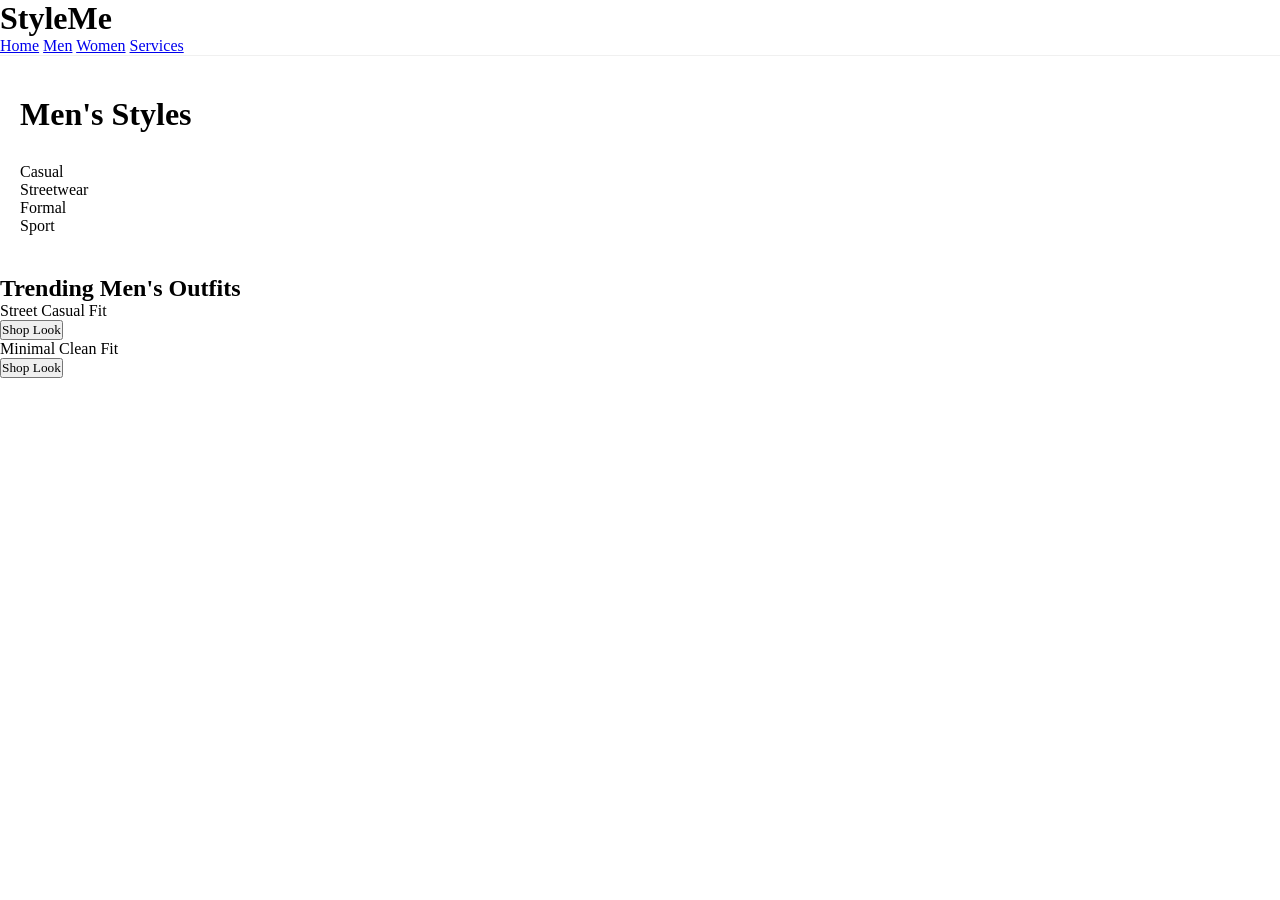
<file: men.html>
<!DOCTYPE html>
<html lang="en">
<head>
  <meta charset="UTF-8">
  <meta name="viewport" content="width=device-width, initial-scale=1.0">
  <title>StyleMe - Men</title>
  <link rel="stylesheet" href="style.css">
</head>
<body>

<header class="navbar">
  <h1 class="logo">StyleMe</h1>
  <nav>
    <a href="index.html">Home</a>
    <a href="men.html">Men</a>
    <a href="women.html">Women</a>
    <a href="services.html">Services</a>
  </nav>
</header>

<section class="categories">
  <h2>Men's Styles</h2>

  <div class="category-grid">
    <div class="card">Casual</div>
    <div class="card">Streetwear</div>
    <div class="card">Formal</div>
    <div class="card">Sport</div>
  </div>
</section>

<section class="featured">
  <h2>Trending Men's Outfits</h2>

  <div class="outfits">
    <div class="outfit">
      <p>Street Casual Fit</p>
      <button>Shop Look</button>
    </div>

    <div class="outfit">
      <p>Minimal Clean Fit</p>
      <button>Shop Look</button>
    </div>
  </div>
</section>

</body>
</html>
</file>
<file: style.css>
/*=========== navigation bar=========*/
* {
  margin: 0;
  padding: 0;
  box-sizing: border-box;
  font-family: 'Playfair Display', serif; /* Or your preferred font */
}

.navbar {
  width: 100%;
  background-color: #fff;
  border-bottom: 1px solid #f0f0f0;
  position: sticky;
  top: 0;
  z-index: 1000;
}

.nav-container {
  max-width: 1200px;
  margin: 0 auto;
  display: flex;
  justify-content: space-between;
  align-items: center;
  padding: 20px;
}

.nav-logo {
  font-size: 28px;
  font-weight: bold;
  letter-spacing: 1px;
}

.nav-links {
  display: flex;
  list-style: none;
}

.nav-links li {
  margin-left: 35px; /* Spacing between links */
}

.nav-links a {
  text-decoration: none;
  color: #333;
  font-size: 15px;
  font-weight: 500;
  text-transform: uppercase;
  letter-spacing: 1px;
  transition: color 0.3s;
}

.nav-links a:hover {
  color: #888;
}



  
/*======== Humberger==========*/


/* --- Hamburger Button --- */
.nav-toggle {
  display: none;
  background: none;
  border: none;
  cursor: pointer;
  padding: 10px;
}

.hamburger {
  display: block;
  position: relative;
  background: #333;
  height: 2px;
  width: 25px;
  transition: all 0.3s;
}

.hamburger::before, .hamburger::after {
  content: "";
  position: absolute;
  background: #333;
  height: 2px;
  width: 25px;
  transition: all 0.3s;
}

.hamburger::before { top: -8px; }
.hamburger::after { top: 8px; }

/* --- Responsive (Mobile) --- */
@media screen and (max-width: 768px) {
  .nav-toggle {
    display: block;
    z-index: 2000;
  }

  /* Improved Sidebar: No more dark blue! */
  .nav-links {
    position: fixed;
    top: 0;
    right: -100%; /* Fully hidden */
    width: 70%;    /* Takes up 70% of screen */
    height: 100vh;
    background-color: #ffffff;
    box-shadow: -5px 0 15px rgba(0,0,0,0.05);
    flex-direction: column;
    justify-content: center;
    align-items: center;
    transition: 0.4s ease-in-out;
  }

  .nav-links.show {
    right: 0; /* Slides in */
  }

  .nav-links li {
    margin: 20px 0;
  }

  .nav-links a {
    font-size: 20px;
  }
}
/*==================*/
.categories{
  font-family: 'Helvetica Neue', Helvetica, Arial, sans-serif;
  padding: 40px 20px;
  max-width: 1400px;
  margin: 0 auto;
}

.categories h2 {
  font-size: 32px;
  font-weight: 600;
  margin-bottom: 30px;
  color: #000;
}

.product-grid {
  display: flex;
  gap: 15px;
  overflow-x: auto; /* Enables swiping on mobile */
}

.product-card {
  flex: 1;
  min-width: 250px; /* Prevents cards from getting too squished */
  text-align: center;
}

.image-wrapper {
  aspect-ratio: 4 / 5; /* Keeps all images the same size */
  overflow: hidden;
  background-color: #f4f4f4;
  margin-bottom: 15px;
}

.image-wrapper img {
  width: 100%;
  height: 100%;
  object-fit: cover;
  display: block;
  transition: transform 0.3s ease;
}

.image-wrapper img:hover {
  transform: scale(1.03); /* Subtle zoom effect */
}

.store-info {
  display: flex;
  align-items: center;
  justify-content: center;
  gap: 8px;
  margin: 8px 0;
}

.store-logo {
  width: 20px;
  height: 20px;
  object-fit: contain;
}

.store-name {
  font-size: 14px;
  color: #555;
  font-weight: 500;
}

.product-title {
  font-size: 16px;
  color: #000;
  margin: 10px 0;
  cursor: pointer;
}



/*=========== Hero ========*/
/*=========== Hero 1========*/

.hero-one {
  position: relative;
  height: 90vh;
  width: 100%;
  display: flex;
  align-items: center;
  padding: 0 8%;
  background: 
    linear-gradient(to right, rgba(0, 0, 0, 0.7) 10%, rgba(0, 0, 0, 0.1) 60%),
    url('https://images.unsplash.com/photo-1490481651871-ab68de25d43d') center/cover no-repeat;
  overflow: hidden;
}

.hero-content {
  color: white;
  max-width: 650px;
  z-index: 2;
  animation: fadeInUp 1s ease-out;
}

.hero-subtitle {
  text-transform: uppercase;
  letter-spacing: 3px;
  font-size: 13px;
  display: block;
  margin-bottom: 15px;
  color: #d1d1d1;
}

.hero-title {
  font-size: clamp(38px, 6vw, 68px); 
  line-height: 1.1;
  margin-bottom: 20px;
  font-weight: 700;
}

.hero-description {
  font-size: 18px;
  line-height: 1.6;
  margin-bottom: 35px;
  color: #efefef;
  font-weight: 300;
  max-width: 80%;
}

.hero-buttons {
  display: flex;
  gap: 20px;
}

/* Updated Button Styles */
.btn {
  display: inline-block;
  padding: 15px 35px;
  text-decoration: none;
  font-size: 14px;
  font-weight: 600;
  text-transform: uppercase;
  letter-spacing: 1px;
  border-radius: 2px; 
  transition: all 0.3s ease;
}

.btn-primary {
  background-color: #fff;
  color: #111;
  border: 1px solid #fff;
}

.btn-primary:hover {
  background-color: transparent;
  color: #fff;
}

.btn-outline {
  background-color: transparent;
  color: #fff;
  border: 1px solid #fff;
}

.btn-outline:hover {
  background-color: #fff;
  color: #111;
}

/* Keyframe for the Fade-In effect */
@keyframes fadeInUp {
  from {
    opacity: 0;
    transform: translateY(30px);
  }
  to {
    opacity: 1;
    transform: translateY(0);
  }
}

/* Mobile Adjustments */
@media screen and (max-width: 768px) {
  .hero-one {
    padding: 0 5%;
    justify-content: center;
    text-align: center;
    background: 
      linear-gradient(rgba(0, 0, 0, 0.5), rgba(0, 0, 0, 0.5)),
      url('https://images.unsplash.com/photo-1490481651871-ab68de25d43d') center/cover no-repeat;
  }
  
  .hero-description {
    max-width: 100%;
    font-size: 16px;
  }

  .hero-buttons {
    flex-direction: column;
    gap: 15px;
  }
}/*=========== Hero Two  ========*/
.hero-two {
  height: 50vh;
  /* Swapped to a cleaner, more "warehouse/studio" background image */
  background: linear-gradient(rgba(255, 255, 255, 0.8), rgba(255, 255, 255, 0.8)), 
              url('https://images.unsplash.com/photo-1441984904996-e0b6ba687e04?q=80&w=1470&auto=format&fit=crop') center/cover;
  display: flex;
  align-items: center;
  justify-content: center;
  text-align: center;
  padding: 0 20px;
}

.hero-text-two h2 {
  font-size: 42px;
  color: #111;
  text-transform: uppercase;
  letter-spacing: 2px;
  margin-bottom: 10px;
}

.hero-text-two p {
  color: #666;
  font-size: 18px;
  font-weight: 300;
}

.step-tag {
  color: #888;
  text-transform: uppercase;
  font-size: 12px;
  letter-spacing: 4px;
  display: block;

}


/*===============*/
.statement-spacer {
  padding: 100px 10%;
  text-align: center;
  background-color: #fff;
}

.statement-spacer blockquote {
  font-size: 28px;
  font-family: 'Playfair Display', serif; /* Use a serif font for a luxury feel */
  font-style: italic;
  color: #222;
  max-width: 800px;
  margin: 0 auto;
}

/*========== Feature Section Style Update ==========*/
.services {
  padding: 100px 10%;
  background-color: #fff;
}

.services-container {
  display: flex;
  flex-direction: column;
  gap: 20px; 
}

.service-card {
  display: flex;
  align-items: flex-start;
  gap: 80px;
}

.image-wrapper {
  flex: 1;
  overflow: hidden;
  border-radius: 4px;
  align-self: center;
  background-color: transparent;
}

.service-card img {
  width: 100%;
  height: auto;
  max-height: 500px;
  object-fit: contain;
  transition: transform 0.8s ease;
  display: block;
}

.service-card:hover img {
  transform: scale(1.05);
}

.service-text {
  flex: 1;
}

.number {
  font-size: 14px;
  font-weight: bold;
  color: #111;
  display: block;
  margin-bottom: 20px;
  position: relative;
}

.number::after {
  content: "";
  display: inline-block;
  width: 40px;
  height: 1px;
  background: #111;
  vertical-align: middle;
  margin-left: 10px;
}

.service-text h3 {
  font-size: 32px;
  margin-bottom: 20px;
  font-weight: 600;
  color: #111;
}

.service-text p {
  color: #666;
  line-height: 1.8;
  font-size: 16px;
}

/* Mobile Adjustments */
@media screen and (max-width: 900px) {
  .service-card, .service-card.reverse {
    flex-direction: column;
    gap: 30px;
    text-align: center;
  }
  
  .service-card img {
    height: 300px;
  }
  
  .number::after {
    display: none;
  }
}


/*========= Partner Stores ===============*/
.footer-partners {
  background-color: #f9f9f9;
  padding: 60px 20px;
  border-top: 1px solid #eeeeee;
  width: 100%;
}

.partners-container {
  max-width: 1100px;
  margin: 0 auto;
  text-align: center;
}

.partners-title {
  font-family: 'Helvetica Neue', Arial, sans-serif;
  font-size: 14px;
  text-transform: uppercase;
  letter-spacing: 2px;
  color: #888; 
  margin-bottom: 40px;
}

.partner-logos {
  display: flex;
  justify-content: center;
  align-items: center;
  flex-wrap: wrap;
  gap: 40px; /* Space between logos */
}

.logo-box {
  font-family: 'Georgia', serif; /* Fashion-forward font style */
  font-size: 24px;
  font-weight: bold;
  color: #bbb; 
  transition: all 0.3s ease;
  cursor: pointer;
  filter: grayscale(100%);
}

/* Hover effect: Brand pops into focus */
.logo-box:hover {
  color: #000;
  filter: grayscale(0%);
  transform: translateY(-5px); 
}

/* Responsive adjustment for mobile */
@media (max-width: 600px) {
  .partner-logos {
    gap: 20px;
  }
  .logo-box {
    font-size: 18px;
    flex: 1 1 40%; 
  }
}
</file>
